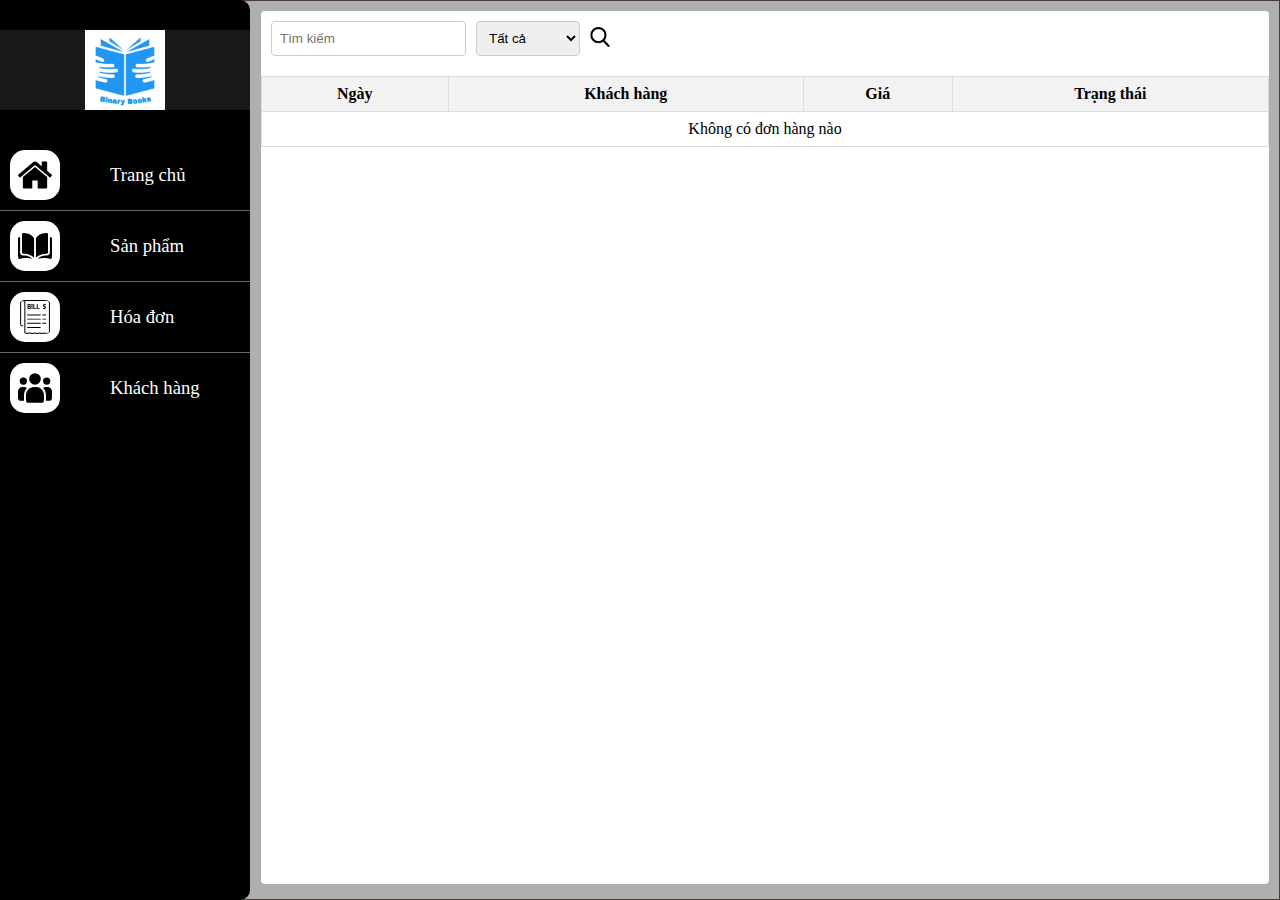
<file: Invoice/admin/invoice.html>
<!DOCTYPE html>
<html lang="en">
<head>
	<meta charset="UTF-8">
	<meta name="viewport" content="width=device-width, initial-scale=1.0">
	<link rel="stylesheet" href="../css/admin.css">
	<link rel="stylesheet" href="../css/invoice.css">
	<title>Quản lý hóa đơn</title>
</head>
<body onload="showbilllist()">
	<div id="leftmenu" class="">
		<div class="logo"><img src="../images/logo.jpg" alt="BinaryBook"></div>
		<ul>
			<li><img src="../images/home.svg"><a href="../index.html">Trang chủ</a></li>
			<li><img src="../images/book.svg"><a href="./product.html">Sản phẩm</a></li>
			<li><img src="../images/bill.svg"><a href="./invoice.html">Hóa đơn</a></li>
			<li><img src="../images/customer.svg"><a href="user.html">Khách hàng</a></li>
		</ul>
	</div>
	<div class="invoice-background">
		<div class="table-invoice">
			<div class="invoice-search-input" >
				<input type="text" class="form-control" id="name" placeholder="Tìm kiếm">
				<select class="form-control" id="statussearch">
					<option value="Tất cả">Tất cả</option>
					<option value="Chưa xử lý">Chưa xử lý</option>
					<option value="Đã xử lý">Đã xử lý</option>
				</select>
				<button class="invoice-btn-search" style="background-color: none;" type="button" onclick="searchBill()">
					<img src="../images/search.png" alt="" class="invoice-search">
				</button>
			</div>
			<table class="table">
				<thead>
					<tr>
						<th scope="col">Ngày</th>
						<th scope="col">Khách hàng</th>
						<th scope="col">Giá</th>
						<th scope="col">Trạng thái</th>
					</tr>
				</thead>
				<tbody id="table-body">
					<tr>
					</tr>
				</tbody>
			</table>
		</div>
		<div id="modal1" class="modal">
			<div id="info">
			</div>
		</div>
	</div>
	<script src="../js/invoice.js"></script>	
</body>
</html>
</file>
<file: Invoice/css/admin.css>
* {
	margin: 0;
	padding: 0;
	border: none;
	box-sizing: border-box;
}

body {
	overflow: auto;
}

#wrap {
	display: flex;
	flex-wrap: wrap;
}

#title {
	display: flex;
	flex: 1;
	margin: 20px;
	font-family: Arial, Helvetica, sans-serif;
	font-size: x-large;
}

#title .book-title {
	width: 150px;
	height: auto;
	margin-right: 30px;
}

#title>h1 {
	align-self: center;
	margin-top: 20px;
}

#leftmenu {
	width: 250px;
	overflow: hidden;
	height: 100vh;
	background: #000;
	/* background: linear-gradient(0deg, rgba(255, 50, 125, 1) 0%, rgba(255, 255, 255, 1) 50%, rgba(40, 90, 255, 1) 100%); */
	position: fixed;
	transition: 0.5s;
	border-top-right-radius: 10px;
	border-bottom-right-radius: 10px;
}

#leftmenu .logo {
	width: 250px;
	height: 80px;
	background-color: #191919;
	text-align: center;
	margin: 30px 0;
}

#leftmenu .logo img {
	height: 100%;
}

#leftmenu ul li {
	width: 100%;
	display: flex;
	padding: 10px;
	list-style-type: none;
	border-bottom: 1px solid rgba(255, 255, 255, 0.4);
}

/* #leftmenu:hover ul li {
	visibility: visible;
} */

#leftmenu ul li img {
	width: 50px;
	height: 50px;
	background: #fff;
	border-radius: 15px;
	padding: 8px;
}

#leftmenu ul li a {
	text-decoration: none;
	color: #fff;
	font-size: 14pt;
	display: inline-block;
	width: calc(100% - 50px);
	height: 50px;
	line-height: 50px;
	padding-left: 50px;
}

#leftmenu ul li:last-child {
	border: none;
}

#leftmenu ul li:hover {
	border-right: 20px solid rgba(255, 50, 125, 1);
	background: #ddd;
	transition: 0.3s ease-out;
}

#leftmenu ul li a:hover {
	color: #000;
	transition: 0.2s;
}

#account {
	background-color: #fff;
	height: 70px;
	display: flex;
	align-items: center;
	justify-content: flex-start;
	position: relative;
	bottom: -30%;
}

#account #hello {
	margin-left: auto;
	margin-right: 20px;
	padding: 10px;
	font-size: 14pt;
	font-weight: bold;
	position: relative;
	background-color: #a4b0be;
	border-radius: 999px;
	display: flex;
	align-items: flex-end;
}

#account #hello:hover button {
	opacity: 1;
}

#account #hello button {
	display: block;
	text-align: center;
	width: 100%;
	height: 100%;
	background-color: #2f3542;
	border: 3px solid #2f3542;
	color: #fff;
	font-size: 14pt;
	line-height: 100%;
	position: absolute;
	top: 0;
	left: 0;
	border-radius: 999px;
	outline: none;
	cursor: pointer;
	opacity: 0;
	transition: opacity 0.5s;
}

#account #hello button:active {
	background-color: #fff;
	color: #2f3542;
}

#maincontent {
	background: rgb(255, 50, 125);
	background: linear-gradient(0deg, rgba(255, 50, 125, 0.5) 0%, rgba(255, 255, 255, 0.3) 50%, rgba(40, 90, 255, 0.5) 100%);
	width: calc(100vw - 70px);
	margin-left: 70px;

}

#content {
	width: 100%;
	min-height: calc(100vh - 70px);
	display: flex;
	flex-wrap: wrap;
	align-items: flex-start;
	margin: 0 0 0 250px;
}

#content #title #menu-mini{
	display: none;
	background-color: rgba(0,0,0,0.2);
	border-radius: 10px;
}

#content #leftsection {
	width: 100%;
	padding: 40px 40px 0px;
}

#content #leftsection #maintable {
	width: 100%;
	min-height: 1000px;
	background-color: #fff;
	box-shadow: 0 0 20px 2px rgba(0, 0, 0, 0.2);
	padding: 30px 50px 10px;
	overflow-x: auto;
	border-radius: 3px;
}

#content #leftsection #maintable h1 {
	text-align: center;
	margin-bottom: 20px;
}

#content #leftsection #maintable table,
th,
td {
	border: 1px solid rgba(0, 0, 0, 0.4);
}

#content #leftsection #maintable table {
	width: 100%;
	border-collapse: collapse;
}

#content #leftsection #maintable table#billlist tr:not(:first-child) {
	cursor: pointer;
}

#content #leftsection #maintable table#billlist tr:not(:first-child):hover {
	background-color: #ced6e0;
}

#content #leftsection #maintable th {
	background: #191919;
	
	color: #fff;
	height: 35px;
	padding: 0 5px;
}

#content #leftsection #maintable td {
	height: 79.4px;
	line-height: 30px;
	padding: 0px 10px;
}

#content #leftsection #maintable img {
	height: 60px;
	margin: 5px;
}

#content #leftsection #maintable td:last-child {
	text-align: center;
}

#content #leftsection #maintable td .delete {
	background-color: #c0392b;
	font-size: 18pt;
	color: #fff;
	cursor: pointer;
	width: 45px;
	margin: 0 3px;
	height: 45px;
	border-radius: 22.5px;
	line-height: 22px;
	outline: none;
	display: block;
}

#content #leftsection #maintable td .change {
	background-color: #2980b9;
	font-size: 12pt;
	color: #fff;
	cursor: pointer;
	padding: 0 5px;
	margin: 0 auto 0;
	width: 45px;
	height: 45px;
	border-radius: 22.5px;
	outline: none;
	display: block;
}

.change ion-icon {
	font-size: 24px;
}

#content #leftsection #maintable #pagination {
	margin-top: 20px;
	width: 100%;
	height: 25px;
	display: flex;
	justify-content: center;
}

#content #leftsection #maintable #pagination .pageNumber {
	width: 45px;
	height: 45px;
	border-radius: 22.5px;
	background: rgb(255, 50, 125, 0.5);
	text-decoration: none;
	text-align: center;
	line-height: 20px;
	color: #000;
	margin-right: 10px;
	cursor: pointer;
	transition: background-color 0.5s, transform 0.5s;
}

#content #leftsection #maintable #pagination .pageNumber:hover {
	background-color: rgba(40, 90, 255, 0.5);
	color: #000;
	transform: scaleX(1.2);
}

#content #rightsection {
	width: 100%;
	display: flex;
	flex-wrap: nowrap;
	padding: 20px 40px 0px;
}

#content #rightsection .search-bar {
	width: 100%;
	background-color: #fff;
	box-shadow: 0 0 20px 2px rgba(0, 0, 0, 0.2);
	margin-bottom: 40px;
	padding: 10px 50px;
	border-radius: 3px;
	display: flex;
}

#content #rightsection .search-bar h1 {
	text-align: center;
	margin-bottom: 20px;
}

#content #rightsection .search-bar form {
	display: flex;
	align-items: center;
	width: 300px;
	margin: 0 auto;
	flex: 1;
}

.search-list{
	display: flex;
    align-items: baseline;
}

#content #rightsection .search-bar label {
	font-size: 14pt;
	cursor: pointer;
}

#content #rightsection .search-bar input {
	display: block;
	width: 300px;
	height: 30px;
	line-height: 30px;
	font-size: 13px;
	border: 2px solid rgba(0, 0, 0);
	border-radius: 15px;
	margin: 0 20px 0 20px;
}

#content #rightsection .search-bar input:focus {
	outline: none;
	border: 2px solid rgb(25, 121, 255);
	transition: 0.2s;
}

#content #rightsection .search-bar select {
	height: 30px;
	width: 173px;
	border: 2px solid rgba(0, 0, 0, .7);
	margin: 0 0 0 20px;
}

#content #rightsection .search-bar select:focus {
	border: 2px solid rgb(25, 121, 255, 0.8);
	margin: 0 0 0 20px;
}

#content #rightsection .search-bar #imgadd {
	width: 150px;
	margin: 0 auto;
	display: block;
}

#content #rightsection .search-bar button {
	background-color: #fff;
	border: 2px solid #000;
	border-radius: 5px;
	width: 80px;
	height: 30px;
	color: #000;
	font-size: 14pt;
	cursor: pointer;
	box-shadow: 1px 1px 4px 1px rgba(0, 0, 0, 0.3);
}

.search-icon{
	background-color: #c0b62b;
    font-size: 18pt;
    color: #fff;
    cursor: pointer;
    width: 45px;
    margin: 0 3px;
    height: 45px;
    border-radius: 22.5px;
    line-height: 22px;
}

.group-add {
	display: flex;
	justify-content: space-between;
}

.add-icon{
	background-color: #50c02b;
    font-size: 18pt;
    color: #fff;
    cursor: pointer;
    width: 45px;
    margin: 0 3px;
    height: 45px;
    border-radius: 22.5px;
    line-height: 22px;
}

.add-btn{
	margin: 0 -30px;
	align-self: center;
}

#content #rightsection .search-bar button:hover {
	border-radius: 5px;
	border: 2px solid #ff4700;
	color: #ff4700;
}

.modal {
	height: 100%;
	width: 100%;
	background-color: rgba(0, 0, 0, 0.6);
	position: fixed;
	top: 0;
	left: 0;
	display: none;
	z-index: 10;
}

#modal1 #changeproduct {
	border-radius: 5px;
	width: 60%;
	height: auto;
	background-color: #fff;
	margin: 50px auto;
	position: relative;
	padding: 10px;
	animation: topdown 0.5s;
}

#modal1 #changeproduct .close {
	color: red;
	position: absolute;
	right: 15px;
	top: 0px;
	font-size: 40pt;
	background: none;
	outline: none;
	cursor: pointer;
}

#modal1 #changeproduct .close:hover {
	color: #000;
}

#modal1 #changeproduct .image {
	margin-top: 50px;
	display: flex;
	align-items: flex-start;
	justify-content: space-around;
}

#modal1 #changeproduct .image img {
	width: 20%;
	/* padding: 20px;
	border: 1px solid #000; */
	/* border-radius: 10px; */
}

#modal1 #changeproduct .info {
	width: 700px;
	margin: 50px auto 0;
}

#modal1 #changeproduct .info label {
	width: 200px;
	font-size: 14pt;
	font-weight: bold;
	display: inline-block;
	margin-bottom: 10px;
}

#modal1 #changeproduct .info input {
	font-size: 13pt;
	width: 400px;
	border: 2px solid #191919;
	margin-bottom: 10px;
	padding: 5px;
	border-radius: 4px;
}

#modal1 #changeproduct .info #fileimg {
	font-size: 13pt;
	width: 400px;
	border: 2px solid #000;
	margin-left: 202px;
	cursor: pointer;
}

#modal1 #changeproduct button#save {
	font-size: 16pt;
	width: 100px;
	padding: 10px;
	margin: 30px auto;
	border-radius: 7px;
	background: rgba(50, 139, 255, 0.7);

	color: #fff;
	display: block;
	cursor: pointer;
}

#modal1 #changeproduct button#save:hover {
	/* background: rgba(50, 139, 255, 0.7); */
	/* background: white; */
	border-radius: 7px;
	color: #000;
	/* box-shadow: inset rgba(0, 0, 0, 0.6) 0px 0px 20px 2px; */
	box-shadow: rgba(0, 0, 0, 0.2) 0px 0px 20px 2px;
	transition: 0.5s ease-out;

}

#modal1 #info {
	width: 500px;
	height: 600px;
	background-color: #fff;
	margin: 20px auto;
	position: relative;
	padding: 20px;
}

#modal1 #info .close {
	position: absolute;
	right: 15px;
	top: 0px;
	font-size: 40pt;
	background: none;
	outline: none;
	cursor: pointer;
}

#modal1 #info h4 {
	font-size: 14pt;
	margin-top: 20px;
}

#modal1 #info p {
	font-size: 14pt;
	margin-top: 5px;
}

#modal1 #info #status {
	display: inline-block;
	font-size: 14pt;
	height: 34px;
	line-height: 34px;
	width: 200px;
}

#modal1 #info label {
	margin-left: 50px;
	cursor: pointer;
	display: inline-block;
	height: 34px;
	position: relative;
	width: 60px;
	vertical-align: middle;
}

#modal1 #info label input {
	display: none;
}

#modal1 #info label .slider {
	background-color: #ccc;
	width: 100%;
	height: 100%;
	bottom: 0;
	left: 0;
	cursor: pointer;
	position: absolute;
	transition: 0.4s;
	border-radius: 999px;
}

#modal1 #info label .slider:before {
	content: "";
	background-color: #fff;
	height: 26px;
	bottom: 4px;
	left: 4px;
	position: absolute;
	transition: 0.4s;
	width: 26px;
	border-radius: 999px;
}

#modal1 #info label input:checked+.slider {
	background-color: #ff4700;
}

#modal1 #info label input:checked+.slider:before {
	left: 30px;
}

#modal1 #info .printbtn {
	width: 100px;
	background-color: #000;
	color: #fff;
	height: 25px;
	border: 2px solid #000;
	line-height: 25px;
	margin-top: 10px;
	cursor: pointer;
}

#modal1 #info .printbtn:hover {
	background-color: #fff;
	color: #000;
}

/*customalert*/
#customalert {
	visibility: hidden;
	min-width: 250px;
	color: #fff;
	font-size: 14pt;
	text-align: center;
	border-radius: 2px;
	padding: 20px;
	position: fixed;
	z-index: 100;
	left: 50%;
	top: 30px;
	transform: translateX(-50%);
}

#customalert.show {
	visibility: visible;
	animation: fadein 0.5s, fadeout 0.5s 3s;
}

/*ANIMATION*/
@keyframes fadein {
	from {
		top: 0;
		opacity: 0;
	}

	to {
		top: 30px;
		opacity: 1;
	}
}

@keyframes fadeout {
	from {
		top: 30px;
		opacity: 1;
	}

	to {
		top: 0;
		opacity: 0;
	}
}

@keyframes topdown {
	0% {
		transform: translateY(-800px)
	}

	100% {
		transform: translateY(0)
	}
}

@media only screen and (min-width: 1151px)and (max-width: 1360px) {
	#content #leftsection {
		width: 100%;
	}

	#content #rightsection {
		width: 100%;
		display: flex;
	}

	#content #rightsection .search-bar {
		width: 100%;
		padding: 10px 50px;

	}
}

@media only screen and (min-width: 901px)and (max-width: 1150px) {
	#leftmenu {
		display: block;
		width: 70px;
	}

	#leftmenu ul li:hover {
		border-right: none;
		background: #fff;
		transition: 0.5s;
		cursor: pointer;
	}

	#content {
		width: 100vw;
		margin: 0 0 0 80px;
	}
	
	#content #leftsection {
		width: 100%;
	}

	#content #rightsection {
		width: 100%;
		display: flex;
	}

	#content #rightsection .search-bar {
		width: 100%;
		padding: 10px 50px;

	}
}

@media only screen and (min-width: 601px) and (max-width: 900px) {
	#leftmenu {
		display: block;
		width: 70px;
	}

	#content {
		width: 100vw;
		margin: 70px;
	}

	#content #leftsection {
		width: 100%;
		padding: 40px 20px 0px;
	}

	#content #rightsection .search-bar form {
		display: block;
		width: 300px;
		margin: 0 auto;
		flex: 1;
	}

	#content #leftsection #maintable {
		padding: 20px;
	}

	#content #rightsection {
		width: 100%;
		flex-wrap: wrap;
		padding: 40px 20px 0px;
	}

	#content #rightsection .search-bar {
		width: 100%;
		padding: 10px 100px 10px 50px;
	}

	.search-list{
		margin-bottom: 10px;
	}

	#content #rightsection .search-bar select {
		height: 30px;
		width: 173px;
		border: 2px solid rgba(0, 0, 0, .7);
		margin: 0 0 0 33px;
	}
}

@media only screen and (min-width: 0) and (max-width: 600px){
	
	#leftmenu {
		display: block;
		width: 70px;
	}


	#content #leftsection {
		width: 100%;
		padding: 10px 0px;
	}

	#content #leftsection #maintable {
		padding: 0px;
		box-shadow: none;
	}

	#content #rightsection {
		width: 100%;
		flex-wrap: wrap;
		padding: 10px 0px;
	}

	#content #rightsection .search-bar {
		width: 100%;
		padding: 10px 50px;
		border: 2px solid #000;
		box-shadow: none;
	}
}

@media print {

	#leftmenu,
	#nav,
	#maincontent,
	button {
		display: none;
	}

	#modal1 {
		display: block;
	}

	#modal1 #info {
		width: 100%;
		height: 100%;
		margin: 0;
	}

	#modal1 #info h4:last-of-type {
		display: none;
	}

	#modal1 #info div {
		display: none;
	}
}
</file>
<file: Invoice/css/invoice.css>
.invoice-background{
    background-color: rgb(175, 175, 175);
    border: 1px solid rgb(77, 59, 59);
    height: 100vh   ;
}
.table-invoice{
    margin-left: 260px ;
    margin-right: 10px;
    margin-top: 10px;
    height: 97vh;
    background-color: white;
    border-radius: 4px;
}

.form-control {
    margin-right: 10px;
    border: 1px solid #ccc;
    border-radius: 4px;
    padding: 8px;
}

/* Thêm hiệu ứng hover cho input và button */
/* .form-control:hover, */
/* .invoice-btn-search:hover {
    border-color: #555;
} */
.invoice-search-input{
    display: flex;
    padding-top: 10px;
    padding-left: 10px;
}

.invoice-btn-search {
    background: none;
    cursor: pointer;
}
.invoice-search{
    width: 20px;
    height: auto;
}

/* Định dạng bảng */
.table {
    width: 100%;
    margin-top: 20px;
    border-collapse: collapse;
    
}


th {
    background-color: #f2f2f2;
    border: 1px solid #ddd;
    padding: 8px;
}


tbody tr:nth-child(even) {
    background-color: #ffffff;
}


tbody tr:hover {
    background-color: #e6e6e6;
}


td, th {
    border: 1px solid #ddd;
    padding: 8px;
    text-align: center;
}

.rowShow{
    cursor: pointer;
}
@media only screen and (min-width: 0) and (max-width: 1149px){
    .table-invoice{
        margin-left: 80px ;
        margin-right: 10px;
        margin-top: 10px;
        height: 97vh;
        background-color: white;
        font-size: 14px;
    }
}
</file>
